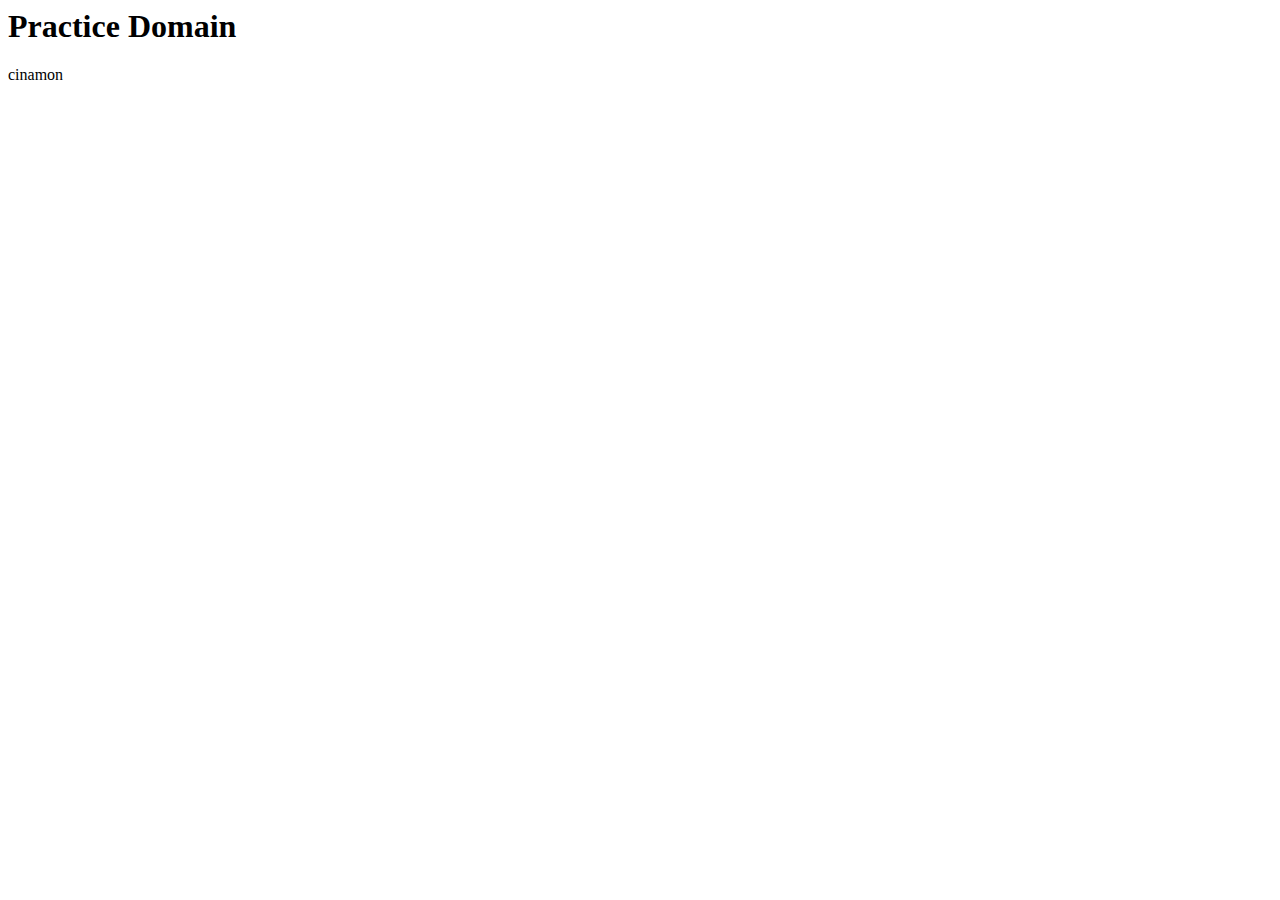
<file: index.html>
<html lang="en">
  <head>
    <meta charset="UTF-8" />
    <meta
      http-equiv="X-UA-Compatible"
      content="IE=edge"
    />
    <meta
      name="viewport"
      content="width=device-width, initial-scale=1.0"
    />
    <title>Practice Domain</title>
  </head>
  <body>
    <h1>Practice Domain</h1>
    <p>cinamon</p>
    <!-- <script src="workspace.js">
      alert('bai bolangiule');
    </script> -->
    <script src="index.js"></script>
  </body>
</html>
</file>
